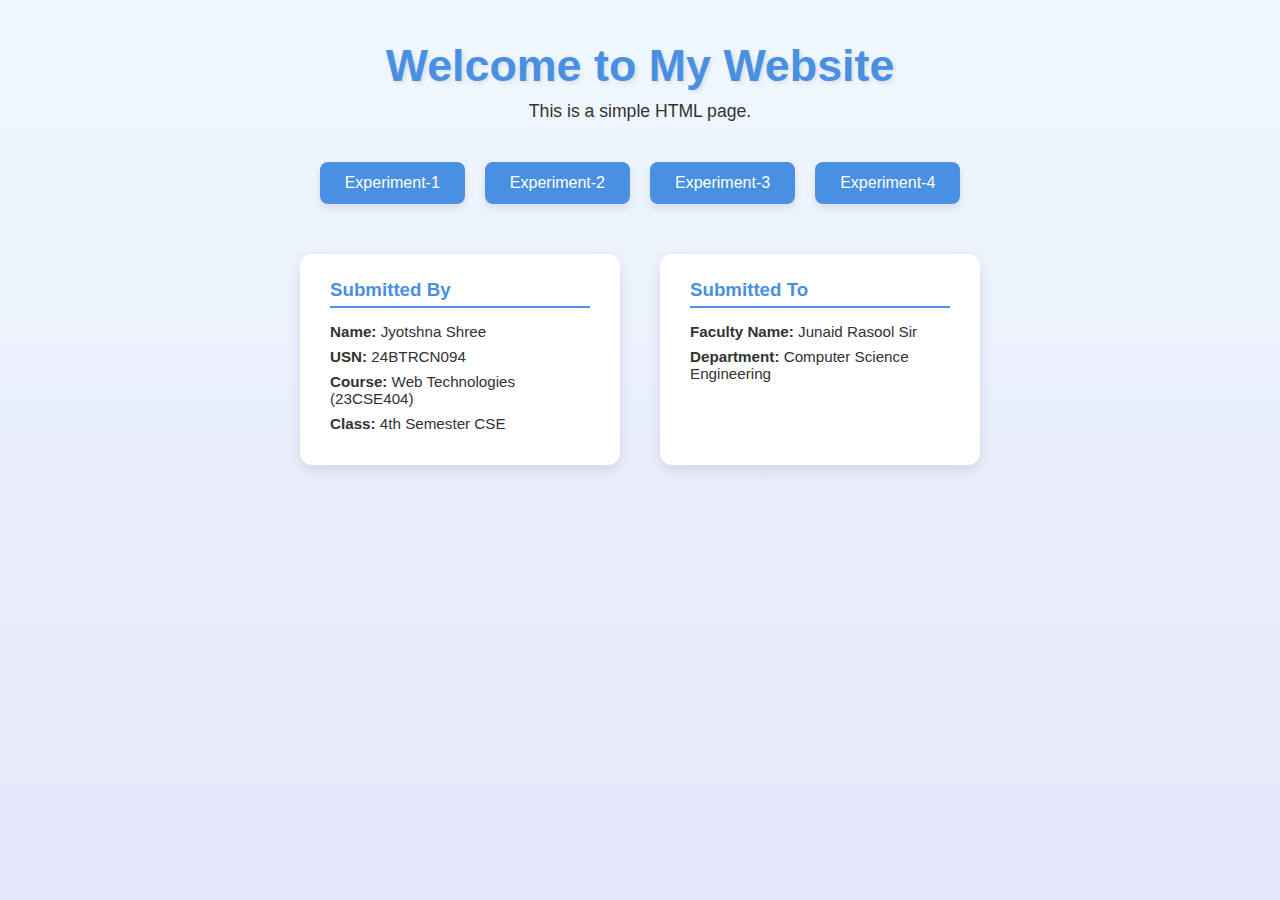
<file: index.html>
<!DOCTYPE html>
<html lang="en">
<head>
    <meta charset="UTF-8">
    <meta name="viewport" content="width=device-width, initial-scale=1.0">
    <title>My Website</title>

    <style>
        * {
            margin: 0;
            padding: 0;
            box-sizing: border-box;
        }

        body {
            font-family: Arial, sans-serif;
            background: linear-gradient(to bottom, #f0f8ff, #e6e6fa);
            display: flex;
            flex-direction: column;
            align-items: center;
            min-height: 100vh;
            padding: 40px 20px;
            color: #333;
        }

        h1 {
            font-size: 2.8em;
            margin-bottom: 10px;
            color: #4a90e2;
            text-shadow: 2px 2px 4px rgba(0,0,0,0.1);
        }

        .subtitle {
            font-size: 1.1em;
            margin-bottom: 40px;
            text-align: center;
        }

        /* Buttons Section */
        .links {
            display: flex;
            flex-wrap: wrap;
            gap: 20px;
            justify-content: center;
            margin-bottom: 50px;
        }

        .links a {
            padding: 12px 25px;
            background-color: #4a90e2;
            color: white;
            text-decoration: none;
            border-radius: 8px;
            font-size: 1em;
            transition: 0.3s ease;
            box-shadow: 0 4px 8px rgba(0,0,0,0.1);
        }

        .links a:hover {
            background-color: #357abd;
            transform: translateY(-3px);
        }

        /* Submission Section */
        .submission-container {
            display: flex;
            gap: 40px;
            flex-wrap: wrap;
            justify-content: center;
            width: 100%;
            max-width: 900px;
        }

        .card {
            background: white;
            padding: 25px 30px;
            border-radius: 12px;
            width: 320px;
            box-shadow: 0 6px 15px rgba(0,0,0,0.1);
            transition: 0.3s ease;
        }

        .card:hover {
            transform: translateY(-5px);
        }

        .card h3 {
            margin-bottom: 15px;
            color: #4a90e2;
            border-bottom: 2px solid #4a90e2;
            padding-bottom: 5px;
        }

        .card p {
            margin: 8px 0;
            font-size: 0.95em;
        }

        /* Responsive */
        @media (max-width: 768px) {
            .submission-container {
                flex-direction: column;
                align-items: center;
            }
        }

    </style>
</head>

<body>

    <h1>Welcome to My Website</h1>
    <p class="subtitle">This is a simple HTML page.</p>

    <div class="links">
        <a href="Experiment-1/index.html">Experiment-1</a>
        <a href="Experiment-2/index.html">Experiment-2</a>
        <a href="Experiment-3/index.html">Experiment-3</a>
        <a href="Experiment-4/index.html">Experiment-4</a>
    </div>

    <div class="submission-container">

        <div class="card">
            <h3>Submitted By</h3>
            <p><strong>Name:</strong> Jyotshna Shree</p>
            <p><strong>USN:</strong> 24BTRCN094</p>
            <p><strong>Course:</strong> Web Technologies (23CSE404)</p>
            <p><strong>Class:</strong> 4th Semester CSE</p>
        </div>

        <div class="card">
            <h3>Submitted To</h3>
            <p><strong>Faculty Name:</strong> Junaid Rasool Sir</p>
            <p><strong>Department:</strong> Computer Science Engineering</p>
        </div>

    </div>

</body>
</html>
</file>
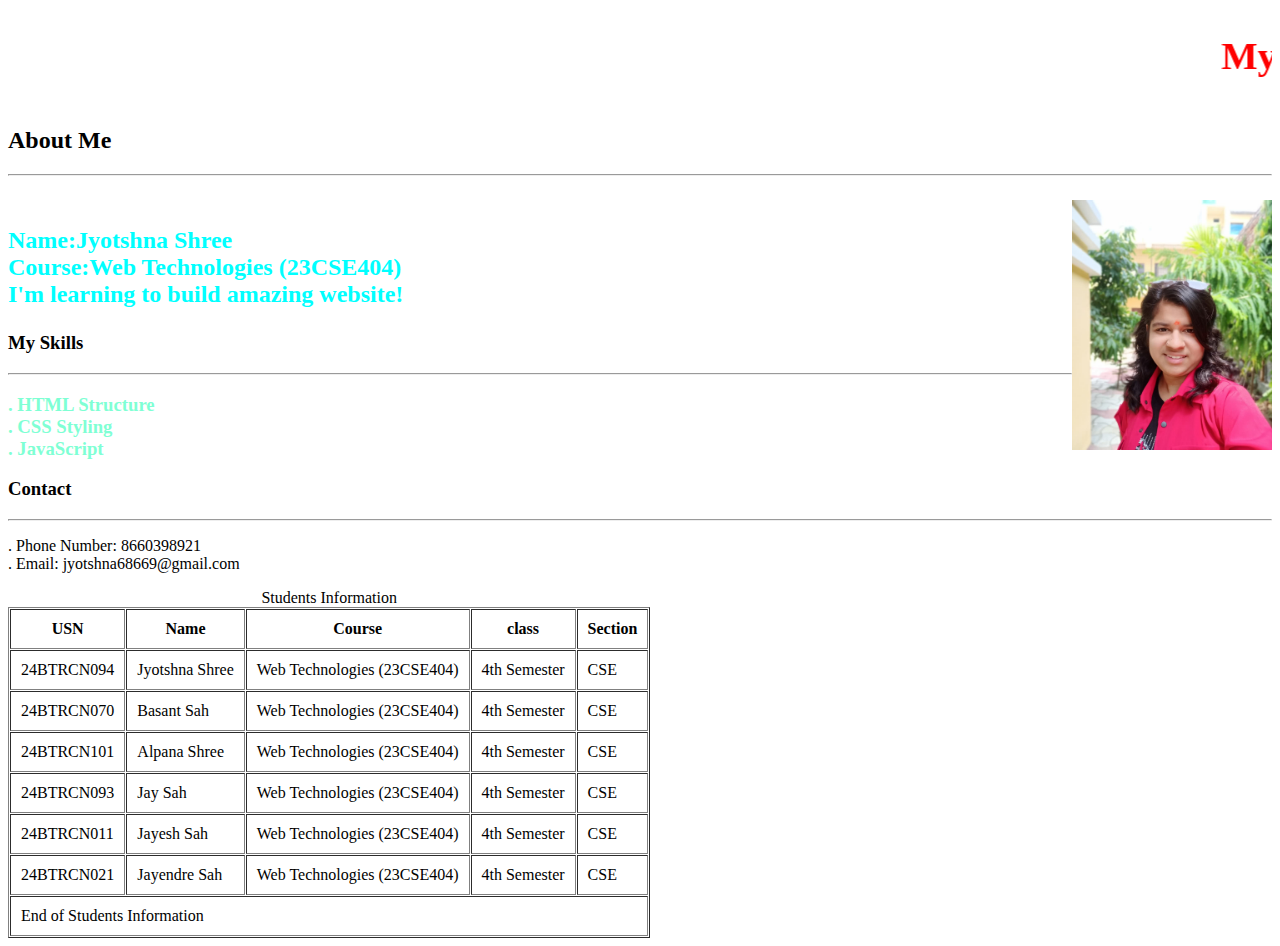
<file: Experiment 1/index.html>
<!doctype html>
<html>
<head>
</head>
<title> Students Profile </title>
<body>
<marquee><big><h1 style="color:Red" backgroundcolor="lightpink">My Students profile </h1></marquee></big>
<h2> About Me </h2>
<h2 style="color: aqua;"</h2>
<hr> </hr>
<p> 
<img src ="Jyotshna.jpg" alt="Jyotshna" width="200" height="250" align="right" title="image of Jyotshna"><br>
Name:Jyotshna Shree<br>
Course:Web Technologies (23CSE404)<br>
I'm learning to build amazing website!<br>
</p>
<h3> My Skills </h3>
<h3 style="color: aquamarine;"</h3>
<hr> </hr>
<p>
. HTML Structure<br>
. CSS Styling<br>
. JavaScript<br>
</p>

<h3> Contact </h3>
<hr> </hr>
<p>
. Phone Number: 8660398921 <br>
. Email: jyotshna68669@gmail.com <br>
</p>
<table border="1" cellpadding="10" cellspacing="1"> 
    <big><caption>Students Information</caption> </big>
    <thead>
    <tr> 
        <th>USN</th>
        <th>Name</th>
        <th>Course</th>
        <th>class</th>
        <th>Section</th>
    </tr>
    </thead>
    <tr>    
        <td>24BTRCN094</td>
        <td>Jyotshna Shree</td>
        <td>Web Technologies (23CSE404)</td>
        <td>4th Semester</td>
        <td>CSE</td>
    </tr>
    <tr>    
        <td>24BTRCN070</td>
        <td>Basant Sah</td>
        <td>Web Technologies (23CSE404)</td>
        <td>4th Semester</td>
        <td>CSE</td>
    </tr>
    <tr>    
        <td>24BTRCN101</td>
        <td>Alpana Shree</td>
        <td>Web Technologies (23CSE404)</td>
        <td>4th Semester</td>
        <td>CSE</td>
    </tr>
    <tr>    
        <td>24BTRCN093</td>
        <td>Jay Sah</td>
        <td>Web Technologies (23CSE404)</td>
        <td>4th Semester</td>
        <td>CSE</td>
    </tr>
    <tr>    
        <td>24BTRCN011</td>
        <td>Jayesh Sah</td>
        <td>Web Technologies (23CSE404)</td>
        <td>4th Semester</td>
        <td>CSE</td>
    </tr>
    <tr>    
        <td>24BTRCN021</td>
        <td>Jayendre Sah</td>
        <td>Web Technologies (23CSE404)</td>
        <td>4th Semester</td>
        <td>CSE</td>
    </tr>
    <tfoot> 
    <tr>
        <td colspan="5">End of Students Information</td>
    </tr>
    </tfoot>
</table>
</body>
</html>
</file>
